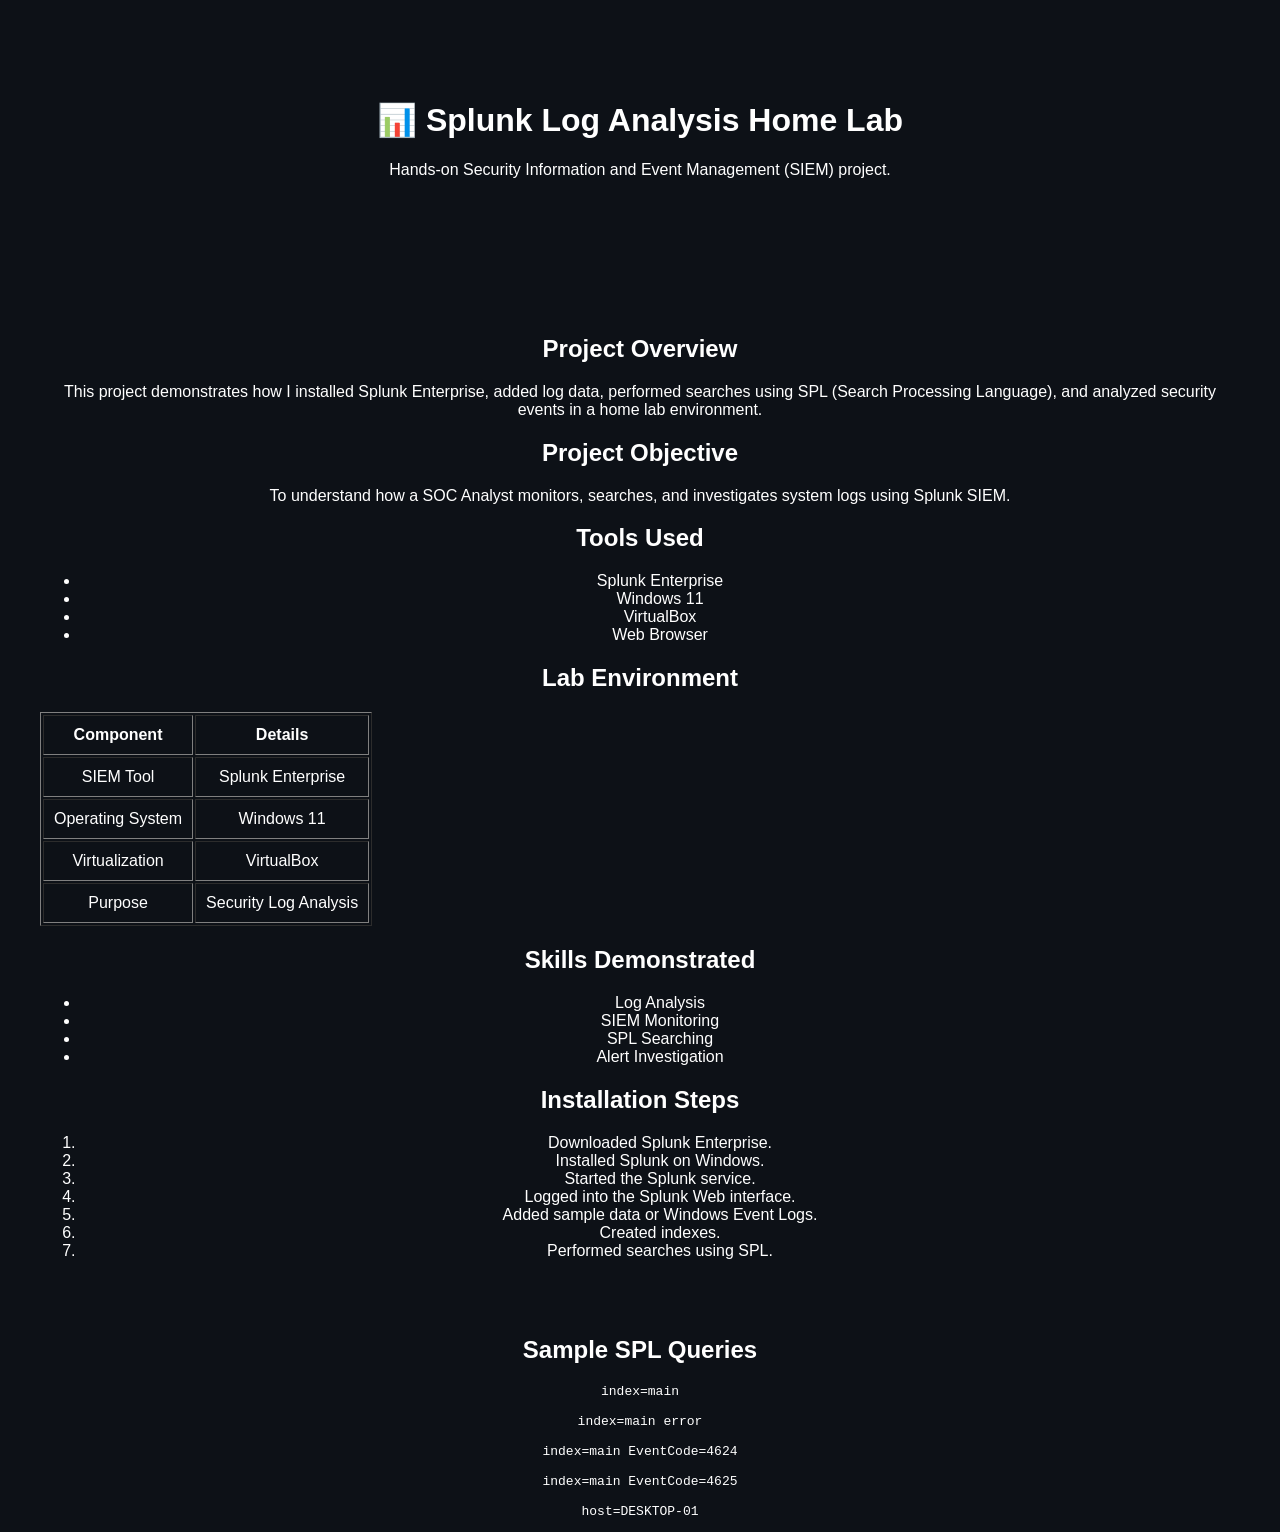
<file: projects/splunk.html>
<!DOCTYPE html>
<html lang="en">
<head>
    <meta charset="UTF-8">
    <meta name="viewport" content="width=device-width, initial-scale=1.0">
    <title>Splunk Log Analysis Home Lab</title>
    <link rel="stylesheet" href="../style.css">
</head>

<body>

<header>
    <h1>📊 Splunk Log Analysis Home Lab</h1>
    <p>Hands-on Security Information and Event Management (SIEM) project.</p>
</header>

<section>

<h2>Project Overview</h2>

<p>
This project demonstrates how I installed Splunk Enterprise, added log data,
performed searches using SPL (Search Processing Language), and analyzed
security events in a home lab environment.
</p>

<h2>Project Objective</h2>

<p>
To understand how a SOC Analyst monitors, searches, and investigates system
logs using Splunk SIEM.
</p>

<h2>Tools Used</h2>

<ul>
<li>Splunk Enterprise</li>
<li>Windows 11</li>
<li>VirtualBox</li>
<li>Web Browser</li>
</ul>
    <h2>Lab Environment</h2>

<table border="1" cellpadding="10">
    <tr>
        <th>Component</th>
        <th>Details</th>
    </tr>

    <tr>
        <td>SIEM Tool</td>
        <td>Splunk Enterprise</td>
    </tr>

    <tr>
        <td>Operating System</td>
        <td>Windows 11</td>
    </tr>

    <tr>
        <td>Virtualization</td>
        <td>VirtualBox</td>
    </tr>

    <tr>
        <td>Purpose</td>
        <td>Security Log Analysis</td>
    </tr>

</table>

<h2>Skills Demonstrated</h2>

<ul>
<li>Log Analysis</li>
<li>SIEM Monitoring</li>
<li>SPL Searching</li>
<li>Alert Investigation</li>
</ul>

    <h2>Installation Steps</h2>

<ol>
    <li>Downloaded Splunk Enterprise.</li>
    <li>Installed Splunk on Windows.</li>
    <li>Started the Splunk service.</li>
    <li>Logged into the Splunk Web interface.</li>
    <li>Added sample data or Windows Event Logs.</li>
    <li>Created indexes.</li>
    <li>Performed searches using SPL.</li>
</ol>

</section>
    <h2>Sample SPL Queries</h2>

<pre>
index=main

index=main error

index=main EventCode=4624

index=main EventCode=4625

host=DESKTOP-01
</pre>

</body>
</html>
</file>
<file: style.css>
body{
    margin:0;
    background:#0D1117;
    color:white;
    font-family:Arial,sans-serif;
    text-align:center;
}

nav{
    background:#161B22;
    padding:20px;
}

nav a{
    color:#00FF99;
    margin:15px;
    text-decoration:none;
}

header{
    padding:80px;
}

section{
    padding:40px;
}

button{
    background:#00FF99;
    color:black;
    padding:12px 25px;
    border:none;
    border-radius:8px;
    cursor:pointer;
}
.profile{
    width:180px;
    height:180px;
    border-radius:50%;
    object-fit:cover;
    border:4px solid #00FF99;
    box-shadow:0 0 20px #00FF99;
}
.skills-container{
    display:flex;
    justify-content:center;
    flex-wrap:wrap;
    gap:20px;
    margin-top:30px;
}

.card{
    background:#161B22;
    width:220px;
    padding:20px;
    border-radius:15px;
    transition:0.3s;
    border:1px solid #00FF99;
}

.card:hover{
    transform:translateY(-10px);
    box-shadow:0 0 20px #00FF99;
}

.card h3{
    color:#00FF99;
}
button{
    background:#00FF99;
    color:black;
    border:none;
    padding:10px 20px;
    border-radius:8px;
    cursor:pointer;
    font-weight:bold;
}

button:hover{
    background:white;
}
.card a{
    color:#00FF99;
    text-decoration:none;
    font-weight:bold;
}

.card a:hover{
    color:white;
}
/* Mobile Responsive Design */

@media screen and (max-width:768px){

nav{
    display:flex;
    flex-direction:column;
    align-items:center;
    gap:10px;
}

nav h2{
    margin-bottom:10px;
}

nav a{
    display:block;
    margin:5px 0;
}

header{
    padding:40px 20px;
}

.profile{
    width:140px;
    height:140px;
}

h1{
    font-size:32px;
}

h2{
    font-size:24px;
}

p{
    font-size:16px;
}

.skills-container{
    flex-direction:column;
    align-items:center;
}

.card{
    width:90%;
}

.btn,
button{
    width:100%;
    max-width:280px;
    margin-top:15px;
}

section{
    padding:30px 15px;
}

footer{
    font-size:14px;
    padding:15px;
}

}
nav{
    display:flex;
    justify-content:space-between;
    align-items:center;
    padding:20px 40px;
    background:#161B22;
}

.nav-links{
    display:flex;
    gap:20px;
}

.nav-links a{
    color:#00FF99;
    text-decoration:none;
    font-weight:bold;
}

.nav-links a:hover{
    color:white;
}
</file>
